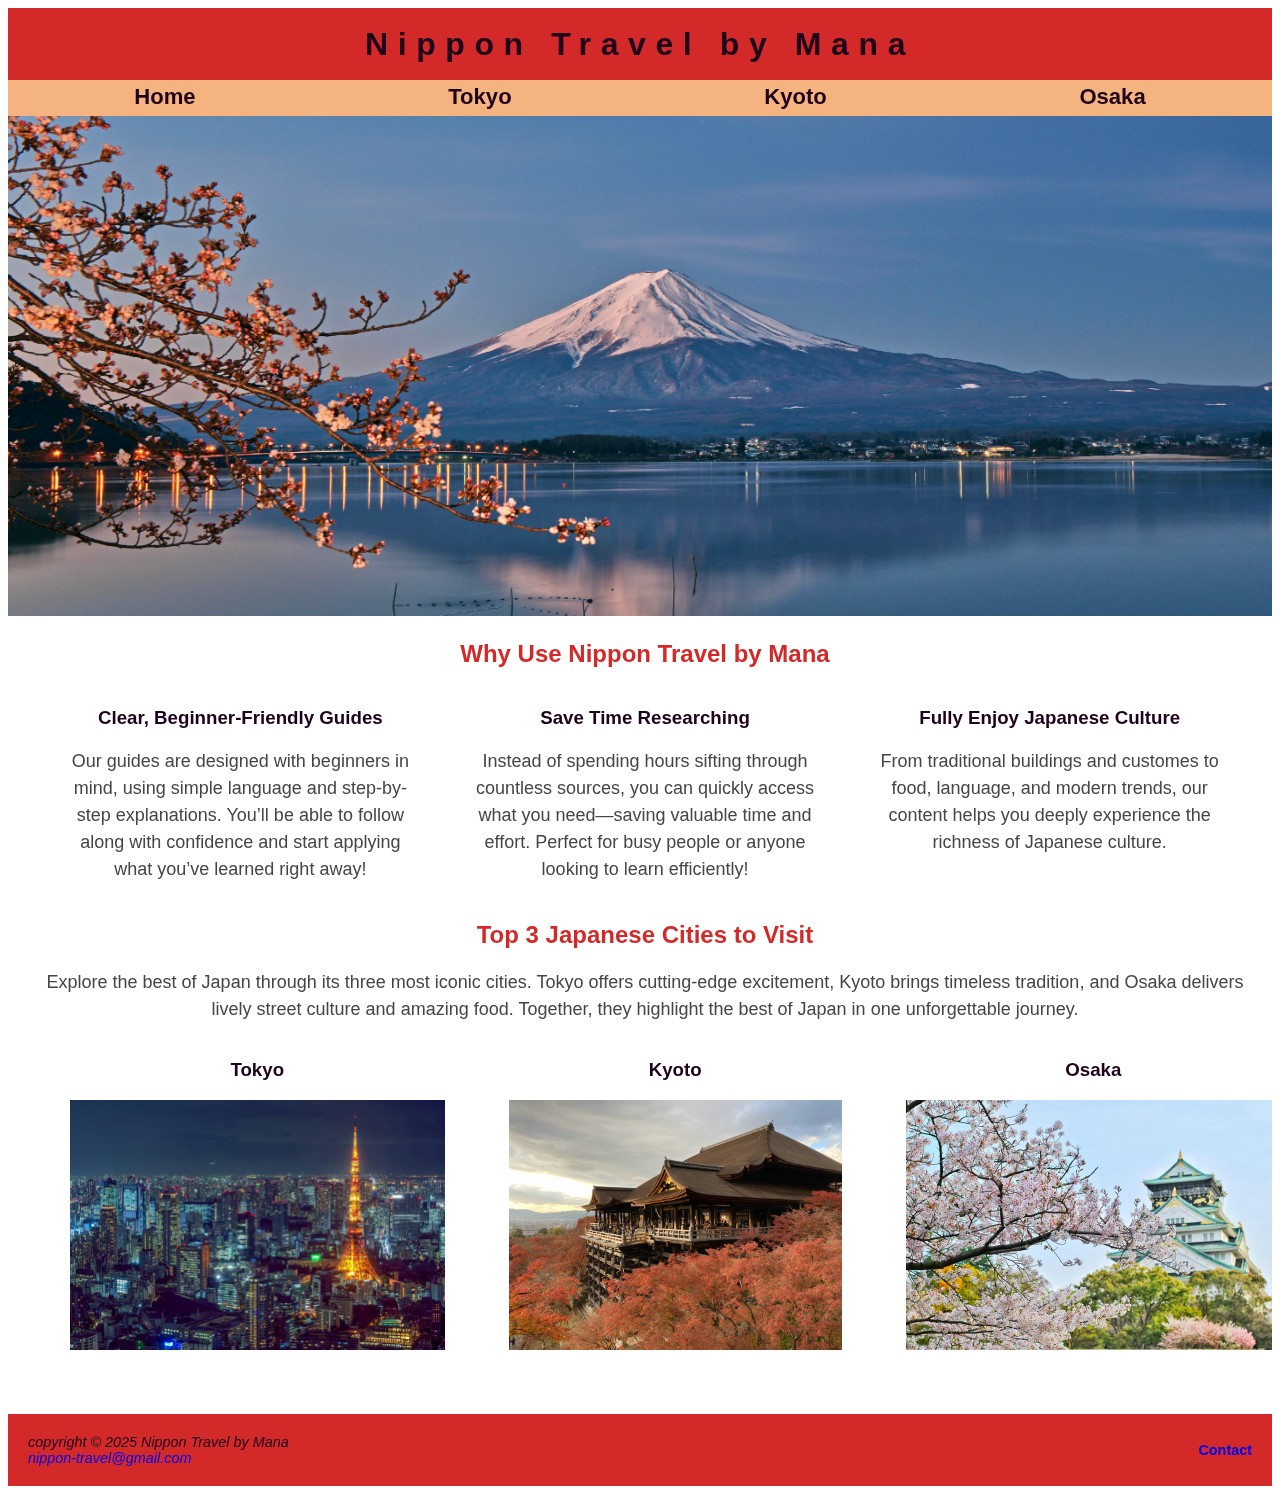
<file: index.html>
<!DOCTYPE html>
<html lang="en">
<head>
  <meta charset="UTF-8">
  <meta name="viewport" content="width=device-width, initial-scale=1.0">
  <title>Nippon Travel by Mana</title>
  <!-- Google tag (gtag.js) -->
<script async src="https://www.googletagmanager.com/gtag/js?id=G-Q1R4BQ95M1"></script>
<script>
  window.dataLayer = window.dataLayer || [];
  function gtag(){dataLayer.push(arguments);}
  gtag('js', new Date());

  gtag('config', 'G-Q1R4BQ95M1');
</script>
  <link rel="stylesheet" href="nippontravel.css">
</head>
<body>
  <header> 
    <h1><a href="index.html">Nippon Travel by Mana</a></h1>
  </header>
   <nav>
    <ul>
      <li><a href="index.html">Home</a></li>
      <li><a href="tokyo.html">Tokyo</a></li>
      <li><a href="kyoto.html">Kyoto</a></li>
      <li><a href="osaka.html">Osaka</a></li>
      </ul>
  </nav>
   <img src="Mt.Fuji.jpg" class="home" alt="Mt.Fuji">
  <main class="centered">
    <h2>Why Use Nippon Travel by Mana</h2>
    <div class="three-divs">
    <section>
    <h3>Clear, Beginner-Friendly Guides</h3>
      <p>Our guides are designed with beginners in mind, using simple language and step-by-step explanations. You’ll be able to follow along with confidence and start applying what you’ve learned right away!</p>
      </section>
    <section>
    <h3>Save Time Researching</h3>
      <p>Instead of spending hours sifting through countless sources, you can quickly access what you need—saving valuable time and effort. Perfect for busy people or anyone looking to learn efficiently!</p>
      </section>
    <section>
    <h3>Fully Enjoy Japanese Culture</h3>
      <p>From traditional buildings and customes to food, language, and modern trends, our content helps you deeply experience the richness of Japanese culture.</p>
      </section>
      </div>

    <h2>Top 3 Japanese Cities to Visit</h2>
      <p>Explore the best of Japan through its three most iconic cities. Tokyo offers cutting-edge excitement, Kyoto brings timeless tradition, and Osaka delivers lively street culture and amazing food. Together, they highlight the best of Japan in one unforgettable journey.</p>

    <div class="three-divs">
    <section>
    <h3>Tokyo</h3>
    <img src="Tokyonight.jpg" class="cities" alt="Tokyo night">
      </section>
    <section>
    <h3>Kyoto</h3>
    <img src="Kiyomizu.jpg" class="cities" alt="Kiyomizu-dera">
     </section>
    <section>
    <h3>Osaka</h3>
    <img src="Osaka.jpg" class="cities" alt="Osaka castle">
     </section>
     </div>
  </main>
   <footer class="footer-bar">
    <div class="footer-left">
    copyright © 2025 Nippon Travel by Mana<br>
    <a href="molong@asu.edu">nippon-travel@gmail.com</a>
    </div>
    <div class="footer-right">
    <a href="contact.html">Contact</a>
    </div>
  </footer>
</body>
</html>
</file>
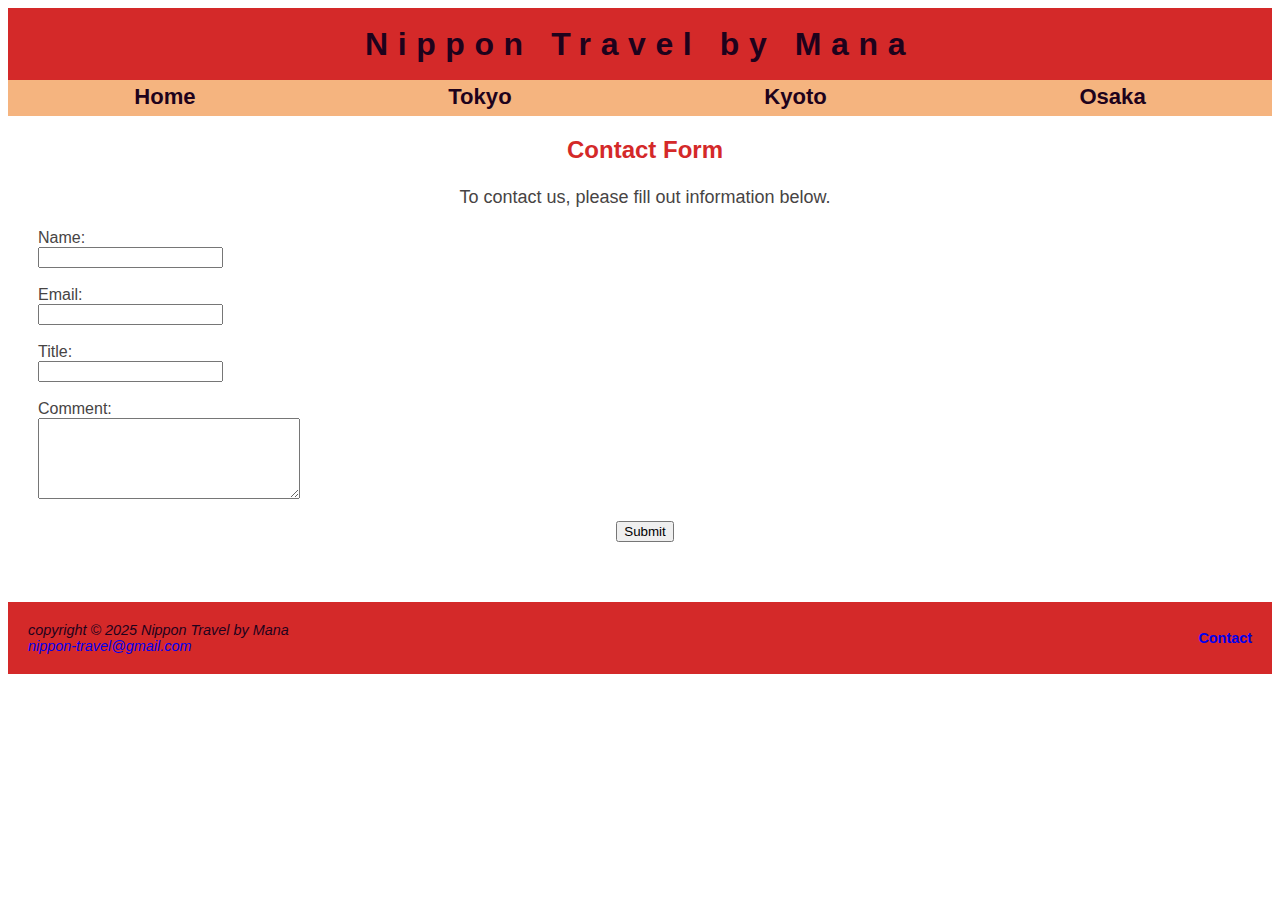
<file: contact.html>
<!DOCTYPE html>
<html lang="en">
<head>
  <meta charset="UTF-8">
  <meta name="viewport" content="width=device-width, initial-scale=1.0">
  <title>Contact Form</title>
  <link rel="stylesheet" href="nippontravel.css">
</head>
<body>
  <header> 
    <h1><a href="index.html">Nippon Travel by Mana</a></h1>
  </header>
   <nav>
    <ul>
      <li><a href="index.html">Home</a></li>
      <li><a href="tokyo.html">Tokyo</a></li>
      <li><a href="kyoto.html">Kyoto</a></li>
      <li><a href="osaka.html">Osaka</a></li>
      </ul>
  </nav>
  <main class="simple-form">
    <h2 class="centered black">Contact Form</h2>
    <p class="centered">To contact us, please fill out information below.</p>
    <form action="#" method="post"> 
      <label for="name">Name:</label><br>
      <input type="text" id="name" name="name" required><br><br>

      <label for="email">Email:</label><br>
      <input type="email" id="email" name="email" required><br><br>

      <label for="title">Title:</label><br>
      <input type="text" id="title" name="title"><br><br>

      <label for="message">Comment:</label><br>
      <textarea id="message" name="message" rows="5" cols="30" required></textarea><br><br>
      <div class="centered">
      <input type="submit" value="Submit">
        </div>
    </form>
  </main>
  <footer class="footer-bar">
    <div class="footer-left">
    copyright © 2025 Nippon Travel by Mana<br>
    <a href="molong@asu.edu">nippon-travel@gmail.com</a>
    </div>
    <div class="footer-right">
    <a href="contact.html">Contact</a>
    </div>
  </footer>
</body>
</html>
</file>
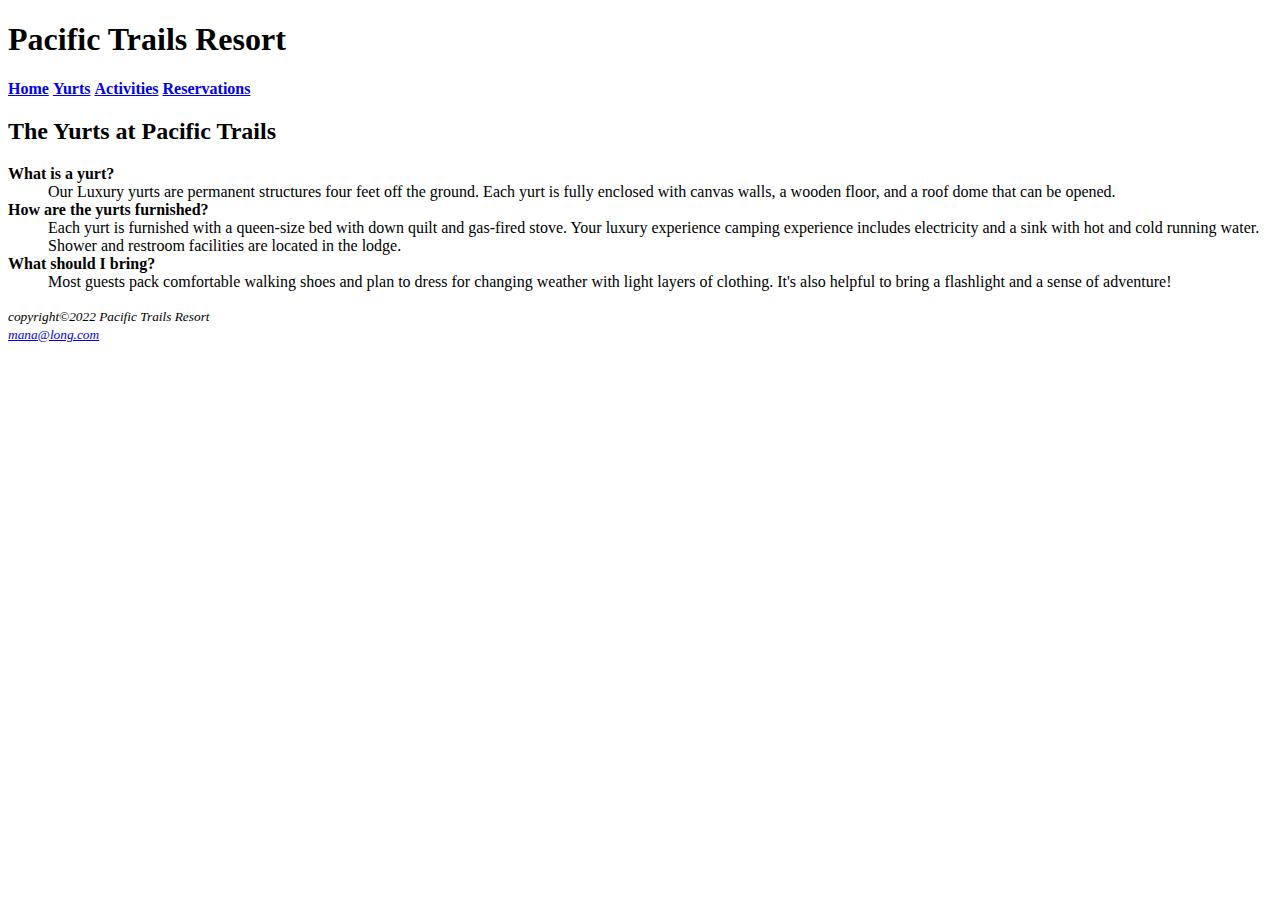
<file: yurts.html>
<!DOCTYPE html>
<html lang="en">
<head>
  <meta charset="UTF-8">
  <meta name="viewport" content="width=device-width, initial-scale=1.0">
  <title>Pacific Trails Resort::Yurts</title>
</head>
<body>
  <header> 
    <h1>Pacific Trails Resort</h1>
  </header>
  <nav>
    <b>
      <a href="index.html">Home</a>&nbsp;<a href="yurts.html">Yurts</a>&nbsp;<a href="activities.html">Activities</a>&nbsp;<a href="reservations.html">Reservations</a>
    </b>
  </nav>
  <main>
    <h2>The Yurts at Pacific Trails </h2>
    <dl>
    <dt><strong>What is a yurt?</strong></dt>
    <dd>Our Luxury yurts are permanent structures four feet off the ground. Each yurt is fully enclosed with canvas walls, a wooden floor, and a roof dome that can be opened.</dd>
     <dt><strong>How are the yurts furnished?</strong></dt>
    <dd>Each yurt is furnished with a queen-size bed with down quilt and gas-fired stove. Your luxury experience camping experience includes electricity and a sink with hot and cold running water. Shower and restroom facilities are located in the lodge.</dd>
    <dt><strong>What should I bring?</strong></dt>
    <dd>Most guests pack comfortable walking shoes and plan to dress for changing weather with light layers of clothing. It's also helpful to bring a flashlight and a sense of adventure!</dd>
    </dl>
  </main>
  <footer>
    <i><small>copyright©2022 Pacific Trails Resort <br>
    <a href="molong@asu.edu">mana@long.com</a>
     </small></i>
  </footer>
  
</body>
</html>
</file>
<file: nippontravel.css>
header
{
  background-color:#d42929;
  color:#1e021c;
  text-align: center;;
}

header a
{
  text-decoration: none;
  color: #1e021c;
}
header a:hover
{
  color: #f5b47f;
}

nav
{
  font-weight: bold;
  padding: 0;
  font-size: 120%;
  text-align: center;
}
nav ul
{
  list-style: none;
  margin: 0;
  padding-left: 0;
  font-size: 1.15em;
  display: flex;
  justify-content: space-around;
  flex-wrap: nowrap;
  flex-direction: row;
  background-color: #f5b47f;
}
nav li
{
  border-bottom: none
  padding-top: 0.1em;
  padding-bottom: 0.1em;;
}
nav a 
{
  text-decoration: none;
}
nav a:link
{
  color: #1e021c;
}
nav a:hover
{
  color: #d42929;
}

 .home
 {
  height: 500px;
  width: 100%;
  background-size: 100% 100%;
  background-repeat: no-repeat;
  }
.cities
{
  height: 250px;
  background-size: 100% 100%;
  background-repeat: no-repeat;
}


body
{
  background-color:#FFFFFF;
  color: #474444;
  font-family: Arial, Helvetica, sans-serif;
}

main
{
  background-color: #FFFFFF;
  padding: 1px 20px 20px 30px;
  display: block;
  overflow: auto;
}

h1
{
  margin-bottom: 0;
  margin-top: 0;
  font-family: Arial, Helvetica, sans-serif;
  letter-spacing: 0.30em;
  padding-top: 0.55em;
  padding-bottom: 0.55em;
}

h2
{
  color: #d42929;
  font-family: Arial, Helvetica, sans-serif;
}

p 
{
  font-size: 18px;
  line-height: 1.5;
}

ul
{
  font-size: 18px;
  line-height: 1.5;
}
h3
{
  color: #1e021c;
  font-family: Arial, Helvetica, sans-serif;
}

section{
  margin-left: 2em;
  margin-right: 2em;
  flex: 1;
  }
  .three-divs {
  display: flex;
  flex-direction: row;
  }

.centered
  {
  text-align: center;
  }

table
{
  margin-left: auto;
  margin-right: auto;
  border-collapse: collapse;
  margin-top: 15px;
}

td, th
{
  padding: 0.5em;
  border: 2px solid #f5b47f;
}

td
{
  text-align: center;
}

.area
{
  max-width: 800px;
  margin: 0 auto;
  padding: 0
  border-radius: 8px;
  display: block;
}

.citiesintro
{
  max-width: 800px;
  margin: 0 auto;
  padding: 0 30px;
}


.gap
{
  margin-bottom: 5px;
}

a
{
  text-decoration: none;
}

footer
{
  font-family: Arial, Helvetica, sans-serif;
  font-size: 90%;
  font-style: italic;
  padding: 20px;
  background-color: #d42929;
  color: #1e021c;
  margin-top: 40px;
}
.footer-right a
  {
  text-decoration: none;
  font-weight: bold;
  font-style: normal;
  }

.footer-bar 
  {
  display: flex;
  justify-content: space-between;
  align-items: center;
  }
</file>
